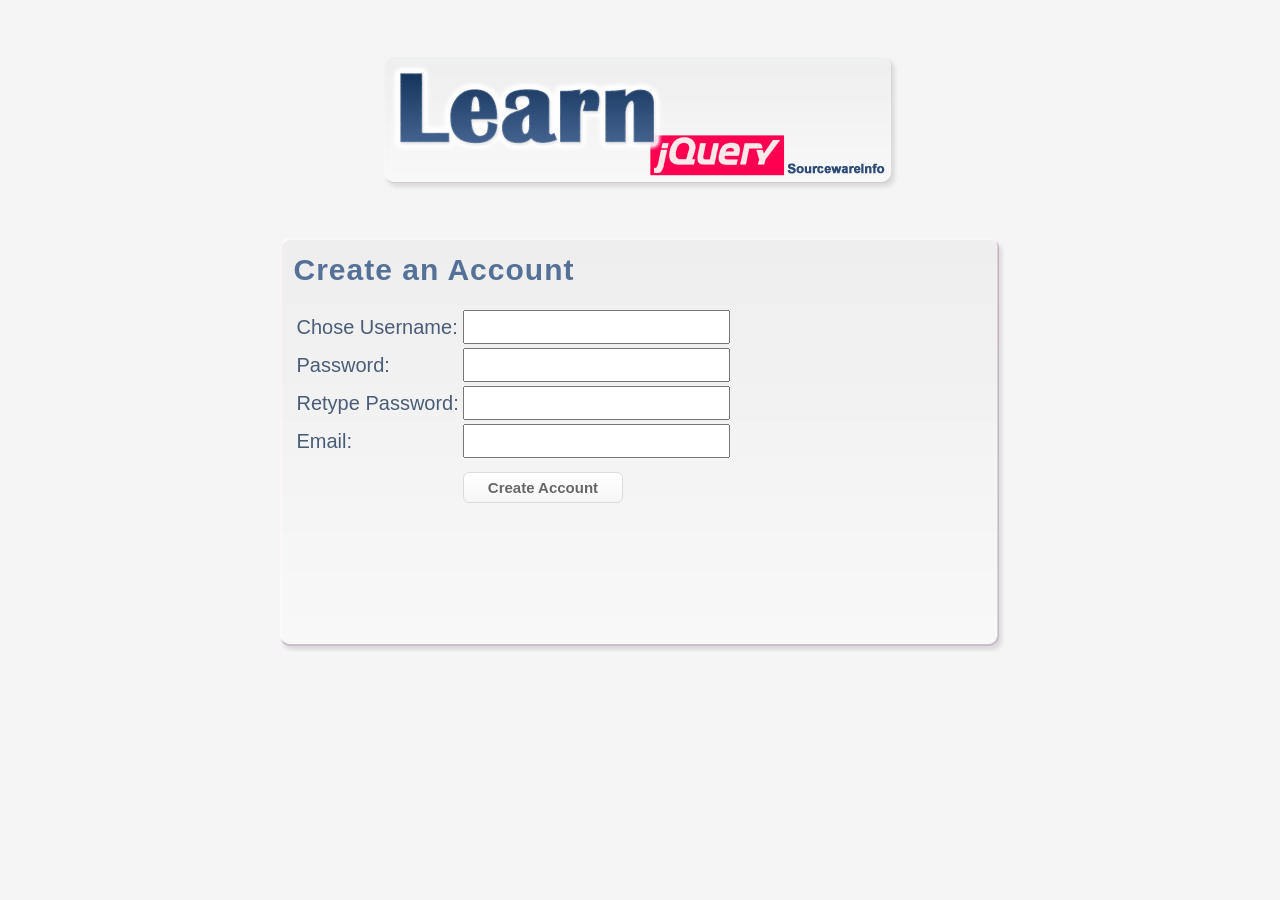
<file: formvalidationsUsingJquery/form.html>
<!DOCTYPE html PUBLIC "-//W3C//DTD XHTML 1.0 Transitional//EN" "http://www.w3.org/TR/xhtml1/DTD/xhtml1-transitional.dtd">
<html xmlns="http://www.w3.org/1999/xhtml">
<head>

<link rel="stylesheet" type="text/css" href="style.css" />
<style type="text/css">
body {
	background-image:	url('https://cdn.crunchify.com/wp-content/uploads/2013/03/Crunchify.bg_.300.png');
}
</style>

<script type="text/javascript"
    src="http://code.jquery.com/jquery-1.10.1.min.js"></script>

<script type="text/javascript" language="javascript" src="script.js"></script>

<meta http-equiv="Content-Type" content="text/html; charset=utf-8" />
<link rel="icon" type="image/png" href="favicon.ico">

<title>Form Validation in jQuery</title>
</head>

<body>

<div class="logo"></div><!-- end of logo -->

<div class="workarea">

<h1>Create an Account</h1>

<form id=registration_form action="register.php" method="get">
<table>

<tr><td>Chose Username: </td><td><input type="text" class="form_text" id="form_username" name="username"></td><td><span class="error_form" id="username_error_message"></span></td></tr>

<tr><td>Password: </td><td><input type="password" class="form_text" id="form_password"  name="password"></td><td><span class="error_form" id="password_error_message"></span></td></tr>

<tr><td>Retype Password: </td><td><input type="password" class="form_text" id="form_retype_password"  name="repsw"></td><td><span class="error_form" id="retype_password_error_message"></span></td></tr>

<tr><td>Email: </td><td><input type="text" class="form_text" id="form_email"  name="email"></td><td><span class="error_form" id="email_error_message"></span></td></tr>

<tr><td></td><td><input type="submit" class="sbmt_btn" value="Create Account"></td><td></td></tr>
</table>
</form>

</div><!-- end of workarea -->

</body>
</html>
</file>
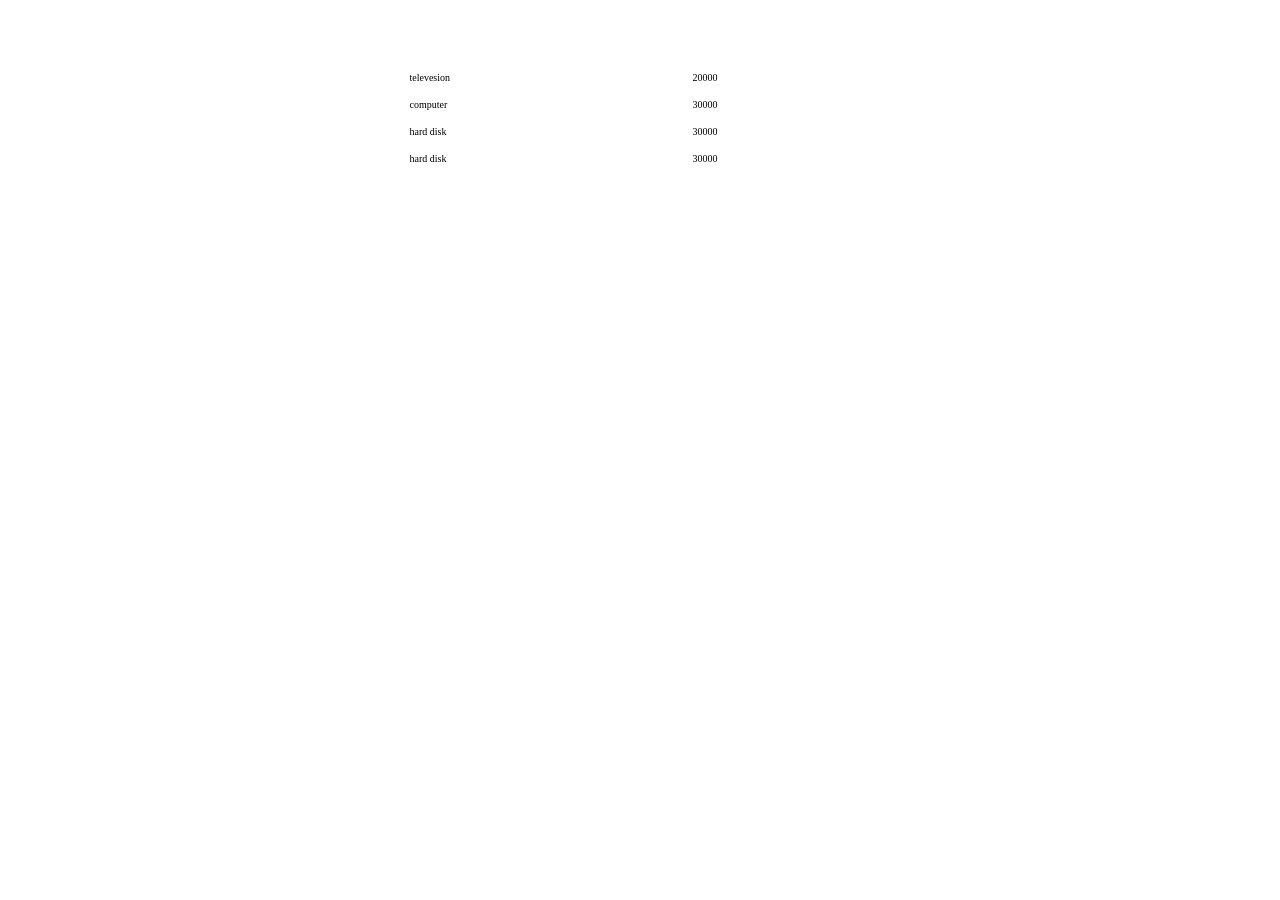
<file: JasperReport-Demo/src/test/java/report4.html>
<!DOCTYPE html PUBLIC "-//W3C//DTD XHTML 1.0 Transitional//EN" "http://www.w3.org/TR/xhtml1/DTD/xhtml1-transitional.dtd">
<html>
<head>
  <title></title>
  <meta http-equiv="Content-Type" content="text/html; charset=UTF-8"/>
  <style type="text/css">
    a {text-decoration: none}
  </style>
</head>
<body text="#000000" link="#000000" alink="#000000" vlink="#000000">
<table width="100%" cellpadding="0" cellspacing="0" border="0">
<tr><td width="50%">&nbsp;</td><td align="center">

<a name="JR_PAGE_ANCHOR_0_1"></a>
<table class="jrPage" cellpadding="0" cellspacing="0" border="0" style="empty-cells: show; width: 595px; border-collapse: collapse; background-color: white;">
<tr valign="top" style="height:0">
<td style="width:60px"></td>
<td style="width:7px"></td>
<td style="width:173px"></td>
<td style="width:13px"></td>
<td style="width:97px"></td>
<td style="width:100px"></td>
<td style="width:93px"></td>
<td style="width:52px"></td>
</tr>
<tr valign="top" style="height:41px">
<td colspan="8">
</td>
</tr>
<tr valign="top" style="height:15px">
<td>
</td>
<td colspan="3" style="text-indent: 0px; text-align: left;">
<span style="font-family: SansSerif; color: #000000; font-size: 10px; line-height: 1.2578125;"><br/></span></td>
<td>
</td>
<td colspan="2" style="text-indent: 0px; text-align: left;">
<span style="font-family: SansSerif; color: #000000; font-size: 10px; line-height: 1.2578125;"><br/></span></td>
<td>
</td>
</tr>
<tr valign="top" style="height:8px">
<td colspan="8">
</td>
</tr>
<tr valign="top" style="height:18px">
<td colspan="2">
</td>
<td style="text-indent: 0px; text-align: left;">
<span style="font-family: SansSerif; color: #000000; font-size: 10px; line-height: 1.2578125;">televesion</span></td>
<td colspan="2">
</td>
<td style="text-indent: 0px; text-align: left;">
<span style="font-family: SansSerif; color: #000000; font-size: 10px; line-height: 1.2578125;">20000</span></td>
<td colspan="2">
</td>
</tr>
<tr valign="top" style="height:9px">
<td colspan="8">
</td>
</tr>
<tr valign="top" style="height:18px">
<td colspan="2">
</td>
<td style="text-indent: 0px; text-align: left;">
<span style="font-family: SansSerif; color: #000000; font-size: 10px; line-height: 1.2578125;">computer</span></td>
<td colspan="2">
</td>
<td style="text-indent: 0px; text-align: left;">
<span style="font-family: SansSerif; color: #000000; font-size: 10px; line-height: 1.2578125;">30000</span></td>
<td colspan="2">
</td>
</tr>
<tr valign="top" style="height:9px">
<td colspan="8">
</td>
</tr>
<tr valign="top" style="height:18px">
<td colspan="2">
</td>
<td style="text-indent: 0px; text-align: left;">
<span style="font-family: SansSerif; color: #000000; font-size: 10px; line-height: 1.2578125;">hard disk</span></td>
<td colspan="2">
</td>
<td style="text-indent: 0px; text-align: left;">
<span style="font-family: SansSerif; color: #000000; font-size: 10px; line-height: 1.2578125;">30000</span></td>
<td colspan="2">
</td>
</tr>
<tr valign="top" style="height:9px">
<td colspan="8">
</td>
</tr>
<tr valign="top" style="height:18px">
<td colspan="2">
</td>
<td style="text-indent: 0px; text-align: left;">
<span style="font-family: SansSerif; color: #000000; font-size: 10px; line-height: 1.2578125;">hard disk</span></td>
<td colspan="2">
</td>
<td style="text-indent: 0px; text-align: left;">
<span style="font-family: SansSerif; color: #000000; font-size: 10px; line-height: 1.2578125;">30000</span></td>
<td colspan="2">
</td>
</tr>
<tr valign="top" style="height:679px">
<td colspan="8">
</td>
</tr>
</table>

<![if IE]>
<script>
var links = document.querySelectorAll('link.jrWebFont');
setTimeout(function(){ if (links) { for (var i = 0; i < links.length; i++) { links.item(i).href = links.item(i).href; } } }, 0);
</script>
<![endif]>
</td><td width="50%">&nbsp;</td></tr>
</table>
</body>
</html>
</file>
<file: formvalidationsUsingJquery/style.css>
body {
	background: #F5F5F5;
}

.logo {
	margin-left: auto;
	margin-right: auto;
	margin-top: 50px;
	margin-bottom: 40px;
	width: 521px;
	height: 143px;
	background: url("./images/logo.png");
}

.workarea {
	margin-left: auto;
	margin-right: auto;
	width: 713px;
	height: 399px;
	padding-left: 20px;
	padding-top: 20px;
	background: url("./images/work_area_bg.png");
}

#myinput {
	height: 30px;
	font-size: 20px;
	padding: 5px;
	outline: 0;
}

#actionBtn {
	-moz-box-shadow:inset 0px 1px 0px 0px #ffffff;
	-webkit-box-shadow:inset 0px 1px 0px 0px #ffffff;
	box-shadow:inset 0px 1px 0px 0px #ffffff;
	background:-webkit-gradient(linear, left top, left bottom, color-stop(0.05, #ffffff), color-stop(1, #f6f6f6));
	background:-moz-linear-gradient(top, #ffffff 5%, #f6f6f6 100%);
	background:-webkit-linear-gradient(top, #ffffff 5%, #f6f6f6 100%);
	background:-o-linear-gradient(top, #ffffff 5%, #f6f6f6 100%);
	background:-ms-linear-gradient(top, #ffffff 5%, #f6f6f6 100%);
	background:linear-gradient(to bottom, #ffffff 5%, #f6f6f6 100%);
	filter:progid:DXImageTransform.Microsoft.gradient(startColorstr='#ffffff', endColorstr='#f6f6f6',GradientType=0);
	background-color:#ffffff;
	-moz-border-radius:6px;
	-webkit-border-radius:6px;
	border-radius:6px;
	border:1px solid #dcdcdc;
	display:inline-block;
	cursor:pointer;
	color:#666666;
	font-family:Arial;
	font-size:21px;
	font-weight:bold;
	padding:10px 24px;
	margin-left: 5px;
	text-decoration:none;
	text-shadow:0px 1px 0px #ffffff;
	outline: 0;
}

#mytext {
	font-size: 100px;
	text-align: center;
	width: 690px;
	color: #40516A;
	margin-top: 100px;
}

.mydiv1 {
	float: left;
	background: #A1A8A2;
	width: 100px;
	height: 100px;
	line-height: 100px;
	text-align: center;
	color: #F3F3F3;
	font-family: Arial;
	font-size: 20px;
	font-weight: bold;
}

.mydiv2 {
	float: left;
	background: #A1A8A2;
	width: 100px;
	height: 100px;
	margin-left: 10px;
	line-height: 100px;
	text-align: center;
	color: #F3F3F3;
	font-family: Arial;
	font-size: 20px;
	font-weight: bold;
}

.workarea h1 {
	margin: 0px;
	font-size: 30px;
	margin-bottom: 20px;
	font-family: "Franklin Gothic Medium","Franklin Gothic","ITC Franklin Gothic",Arial,sans-serif;
	letter-spacing: 1px;
	color: #557197;
}

.workarea table tr td {
	font-family: "Franklin Gothic Medium","Franklin Gothic","ITC Franklin Gothic",Arial,sans-serif;
	font-size: 20px;
	color: #4A5D77;
}

.form_text {
	height: 20px;
	font-size: 20px;
	color: #4A5D77;
	padding: 5px;
	outline: 0;
}

.sbmt_btn {
	margin-top: 10px;
	-moz-box-shadow:inset 0px 1px 0px 0px #ffffff;
	-webkit-box-shadow:inset 0px 1px 0px 0px #ffffff;
	box-shadow:inset 0px 1px 0px 0px #ffffff;
	background:-webkit-gradient(linear, left top, left bottom, color-stop(0.05, #ffffff), color-stop(1, #f6f6f6));
	background:-moz-linear-gradient(top, #ffffff 5%, #f6f6f6 100%);
	background:-webkit-linear-gradient(top, #ffffff 5%, #f6f6f6 100%);
	background:-o-linear-gradient(top, #ffffff 5%, #f6f6f6 100%);
	background:-ms-linear-gradient(top, #ffffff 5%, #f6f6f6 100%);
	background:linear-gradient(to bottom, #ffffff 5%, #f6f6f6 100%);
	filter:progid:DXImageTransform.Microsoft.gradient(startColorstr='#ffffff', endColorstr='#f6f6f6',GradientType=0);
	background-color:#ffffff;
	-moz-border-radius:6px;
	-webkit-border-radius:6px;
	border-radius:6px;
	border:1px solid #dcdcdc;
	display:inline-block;
	cursor:pointer;
	color:#666666;
	font-family:Arial;
	font-size:15px;
	font-weight:bold;
	padding:6px 24px;
	text-decoration:none;
	text-shadow:0px 1px 0px #ffffff;
	outline: 0px;
}

.error_form {
	font-size: 15px;
	font-family: Arial;
	color: #FF0052;
}
</file>
